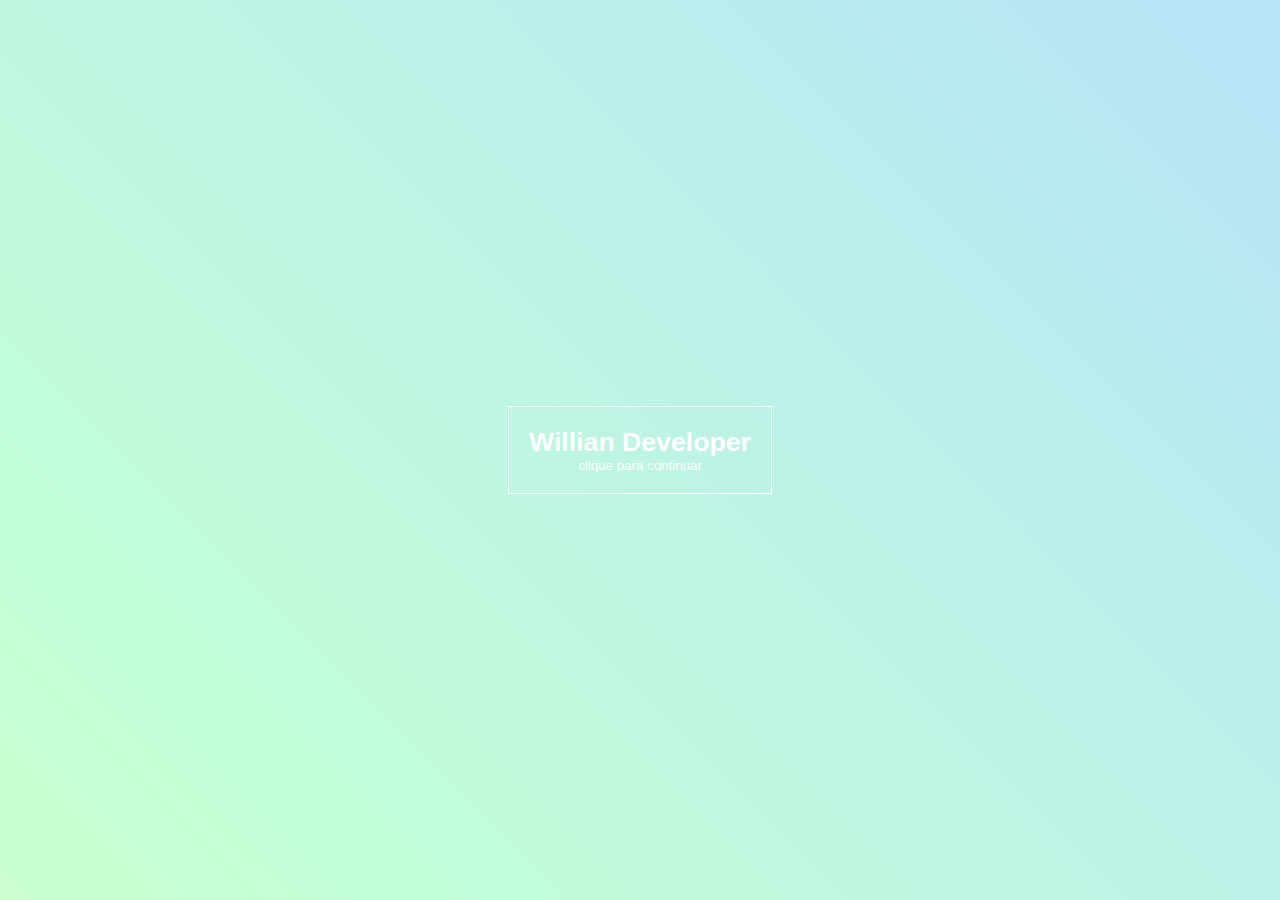
<file: index.html>
<!DOCTYPE html>
<html lang="pt-br">
<head>
    <meta charset="UTF-8">
    <meta http-equiv="X-UA-Compatible" content="IE=edge">
    <meta name="viewport" content="width=device-width, initial-scale=1.0">
    <link rel="stylesheet" href="style.css">
    <title>Developer</title>
</head>
<body>
   <a href="sobre.html">
       <button>
           <h1>Willian Developer</h1>
           <p>clique para continuar</p>
       </button>
   </a>      
</body>
</html>
</file>
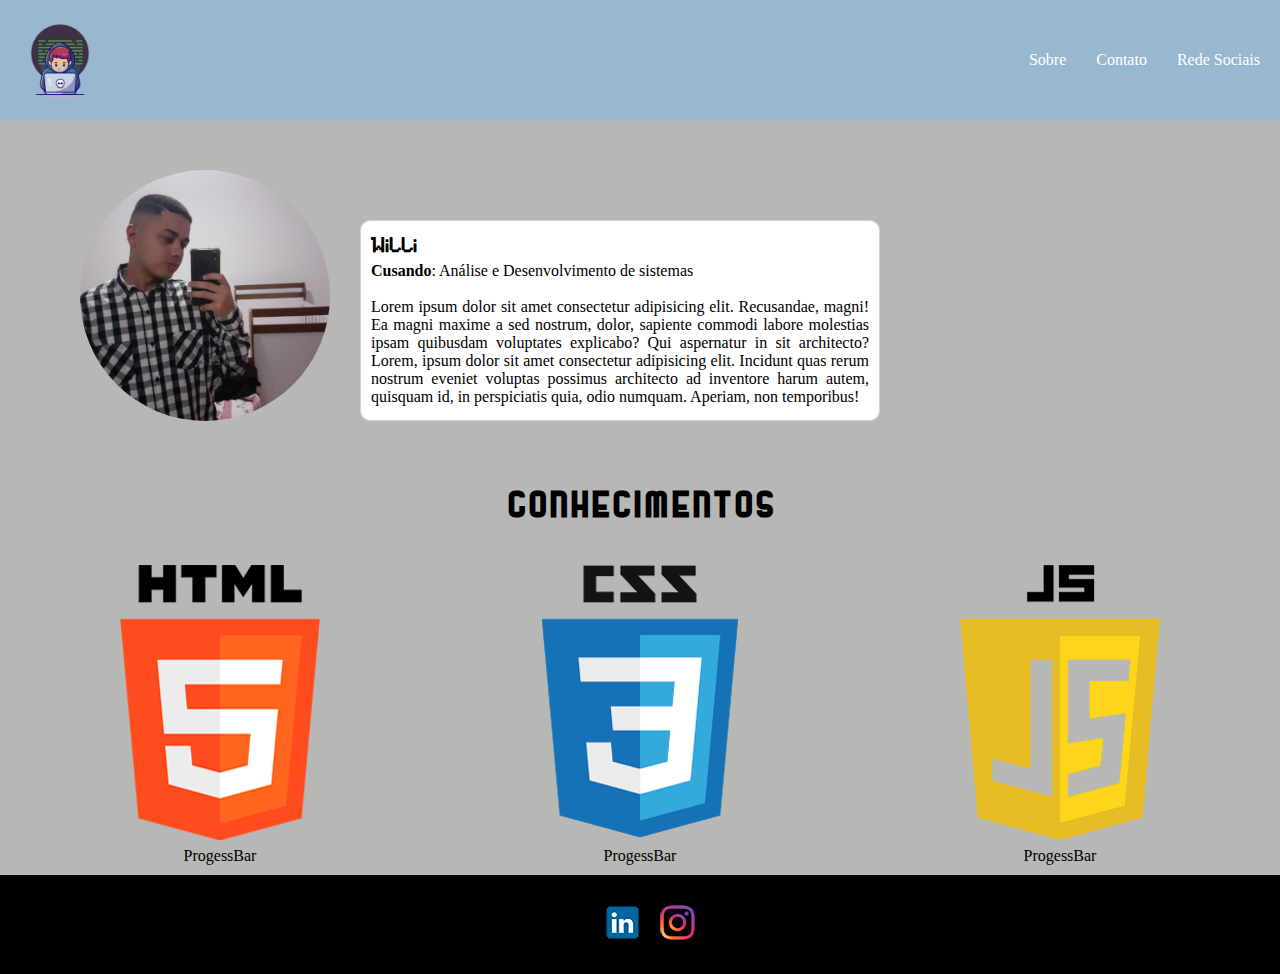
<file: sobre.html>
<!DOCTYPE html>
<html lang="pt-br">
<head>
    <meta charset="UTF-8">
    <meta http-equiv="X-UA-Compatible" content="IE=edge">
    <meta name="viewport" content="width=device-width, initial-scale=1.0">
    <link rel="stylesheet" href="estilo.css">
    <title>Sobre</title>
</head>
<body>
    <header>
        <img src="haking.png" alt="">
        <nav>
            <ul class="menu">
                <li><a href="">Sobre</a></li>
                <li><a href="">Contato</a></li>
                <li><a href="">Rede Sociais</a></li>
            </ul>
        </nav>

    </header>
    <main>
        <section id="contanier">
           
            <img src="fotop.jpg" alt="Willian Developer">
               <div>
                   <h3></h3>
                   <p><strong>Cusando</strong>: Análise e Desenvolvimento de sistemas</p>
                   <br>
                    <p>Lorem ipsum dolor sit amet consectetur adipisicing elit. Recusandae, magni! Ea magni maxime a sed nostrum, dolor, sapiente commodi labore molestias ipsam quibusdam voluptates explicabo? Qui aspernatur in sit architecto?Lorem, ipsum dolor sit amet consectetur adipisicing elit. Incidunt quas rerum nostrum eveniet voluptas possimus architecto ad inventore harum autem, quisquam id, in perspiciatis quia, odio numquam. Aperiam, non temporibus!</p>
               </div>
        </section>
        <section class="con">
            <h1>Conhecimentos</h1>
        </section>
        <section id="blocks">
            <div class="bloco">
                <img src="html.png" alt=""> 
                <p>ProgessBar</p>
            </div>
            <div class="bloco">
                <img src="css-200.png" alt="">
                <p>ProgessBar</p>
            </div>
            <div class="bloco">
                <img src="js.png" alt="">
                <p>ProgessBar</p>
            </div>
        </section>
    </main>
    <footer id="rodape">
        <div> 
            <a href="https://www.linkedin.com/in/willian-andrade-a6a51b209/" target="_blank"><img src="inkedin.png" alt=""></a>
        </div>
            <div>
                <a href="https://www.instagram.com/_willshk/"><img src="insta.png" alt="_blank"></a>
            </div>
       

    </footer>

    <script>
        var saida = document.querySelector('h3')
        function digitacao(texto , contador){

          if(contador < texto.length){

           setTimeout(()=>{
             saida.textContent += texto.charAt(contador)
             contador++
             digitacao(texto , contador)

           } , 120 )

        }

          }
 digitacao("Willian Developer" , 0)


        
    </script>
    
</body>
</html>
</file>
<file: style.css>
@charset "UTF-8";

@font-face {
    font-family: 'Deve';
    src: url('../fontes/idroid.otf');
    font-weight: normal;
}

* {
    margin: 0;
    padding: 0;
}


:root {
    --cor0: #FCFFA6;
    --cor1: #C1FFD7;
    --cor2: #B5DEFF;
    --cor3: #CAB8FF;

    --fonte-destaque: 'Deve';
}


body {
     height: 100vh;
     width: 100vw;
     background: linear-gradient(45deg, #FCFFA6, #C1FFD7, #B5DEFF, #CAB8FF);
     background-size: 300% 300%;
     animation: colors 15s ease infinite;
     display: flex;
     align-items: center;
     justify-content: center;
}

p {
    font-family: Arial, Helvetica, sans-serif;
}

button {
    background: rgba(255, 255, 255, 0);
    border: 1px solid #ffff;
    color: #ffff;
    padding: 20px;
    text-align: center;
}

button > h1 {
    font-family: Arial, Helvetica, sans-serif;
}

button:hover {
    background-color: rgba(0, 0, 0, 0.13);
}
@keyframes colors {
    0% {
        background-position: 0% 50%;
    }

    50%{
        background-position: 100% 50%;
    }
    
    100% {
        background-position: 0% 50%;
    }
}
</file>
<file: estilo.css>
@charset "UTF-8";

@font-face {
    font-family: 'Developer';
    src: url('HackbotFreeTrial.otf');
    font-weight: normal;
}
@font-face {
    font-family: 'Conhecimento';
    src: url('stadium.ttf');
}
* {
    margin: 0;
    padding: 0;
}

:root {
    --cor0: #b7b7b6;
    --cor1: #C1FFD7;
    --cor2: #99b7cf;
    --cor3: #CAB8FF;

    --fonte-principal: 'Developer'
}

body {
    width: 100vw;
    height: 100vh;
}

header {
    background-color: var(--cor2);
    display: flex;
    justify-content: space-between;
    align-items: center;
    padding: 10px;
}

header img {
    max-width: 100px;
}

.menu {
    display: flex;
    list-style: none;
}


.menu li a {
    display: block;
    text-decoration: none;
    margin-left: 10px ;
    padding: 10px;
    color: #ffff;
}

.menu a:hover {
    color: black;
    text-decoration: underline;
}

main {
    background-color: var(--cor0);
}

#contanier {
    display: flex;
    max-width: 800px;
    padding: 50px 20px 20px 80px;
}

#contanier p {
    text-align: justify;
}

#contanier img {
    max-width: 250px;
    border-radius: 50%;
}

#contanier > div {
    margin: 50px 0px 0px 30px ;
    background-color: #ffff;
    padding: 10px;
    border: 1px solid rgba(3, 1, 1, 0.171);
    border-radius: 10px;
}

div > h3 {
    font-family: 'Developer';
    font-size: 1.3rem;
    margin: 5px 0px 5px 0px;
}

.con {
    margin: 50px 0px 30px 0px;
}

.con h1 {
    text-align: center;
    font-family: 'Conhecimento';
    color: black;
}

#blocks {
    display: flex;
    align-items: center;
    justify-content: space-around;
    margin-top: 10px;
    padding: 10px;
}

.bloco p {
    text-align: center;
}

#rodape {
    background-color: #000000;
    height: 99px;
    display: flex;
    align-items: center;
    justify-content: center ;
    flex-wrap: wrap;
}

#rodape p,h1 {
    color: #ffff;
}

#rodape > div {
    margin-left: 20px;
}
</file>
